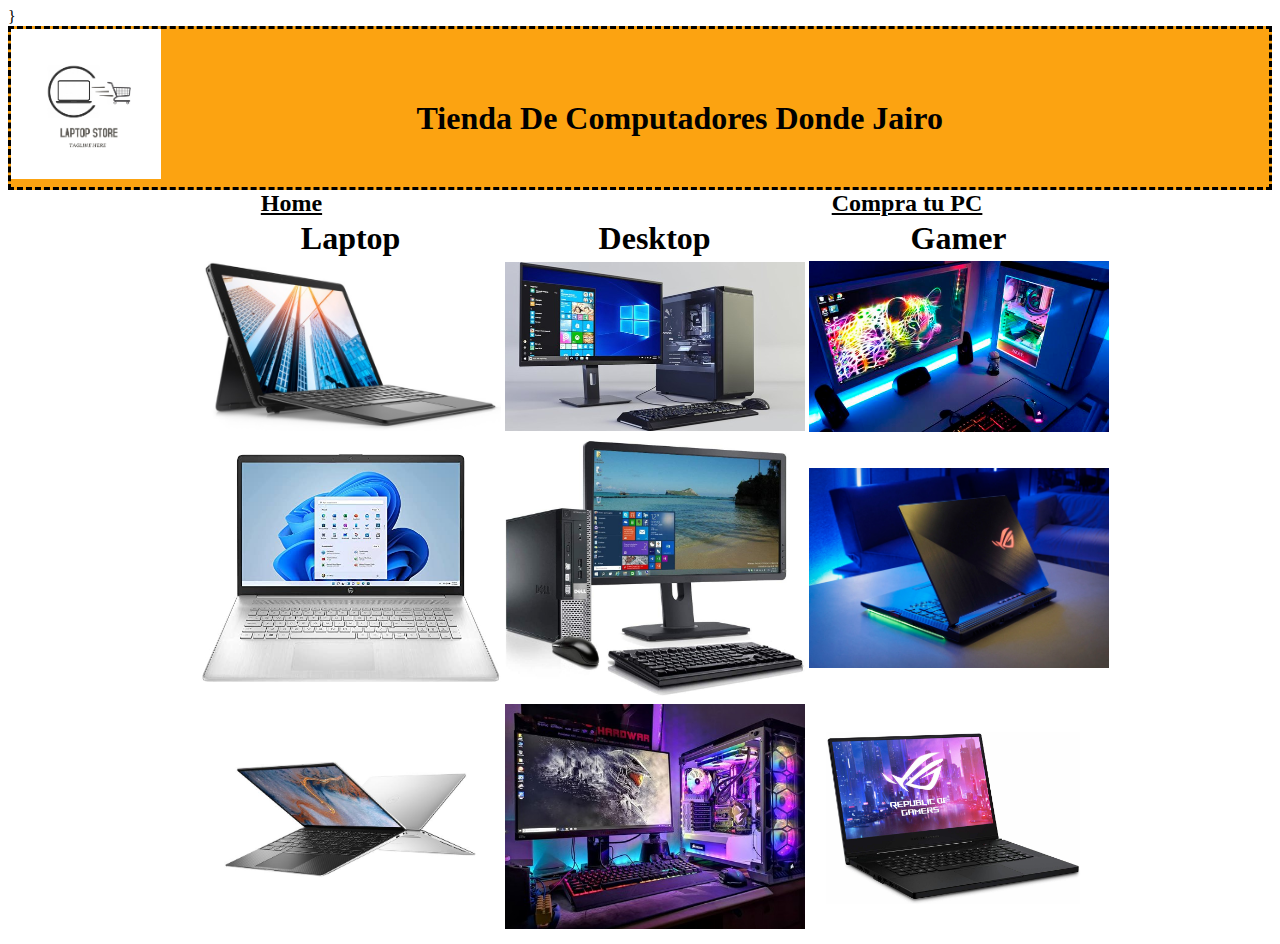
<file: index.html>
<!DOCTYPE html>
<html lang="en">
<head>
    <meta charset="UTF-8">
    <meta http-equiv="X-UA-Compatible" content="IE=edge">
    <meta name="viewport" content="width=device-width, initial-scale=1.0">
    <title>Home</title>
    <link rel="stylesheet" href="./styles/styles.css">
</head>
<body>}
    <header>
        <div id="header">
            <img id="logo" src="./img/computer store.jpg" alt="Logo de la tienda">
            <h1 id="titulo">Tienda De Computadores Donde Jairo</h1>
        </div>           
            <div id="nav">
                <h2><a href="./index.html">Home</a></h2>
                <h2><a href="./compra.html">Compra tu PC</a></h2>
            </div>
    </header>
    <main>
        <table>
            <tr>
                <th>Laptop</th>
                <th>Desktop</th>
                <th>Gamer</th>
            </tr>
            <tr>
                <td><img src="./img/laptop1.jpg" alt=""></td>
                <td><img src="./img/desktop1.jpg" alt=""></td>
                <td><img src="./img/gamer1.jpg" alt=""></td>
            </tr>
            <tr>
                <td><img src="./img/laptop2.jpg" alt=""></td>
                <td><img src="./img/desktop2.jpg" alt=""></td>
                <td><img src="./img/gamer 2.jpg" alt=""></td>
            </tr>
            <tr>
                <td><img src="./img/laptop3.jpg" alt=""></td>
                <td><img src="./img/desktop3.jpg" alt=""></td>
                <td><img src="./img/gamer3.jpg" alt=""></td>
            </tr>
        </table>
    </main>
    <script src="./script.js"></script>
</body>
</html>
</file>
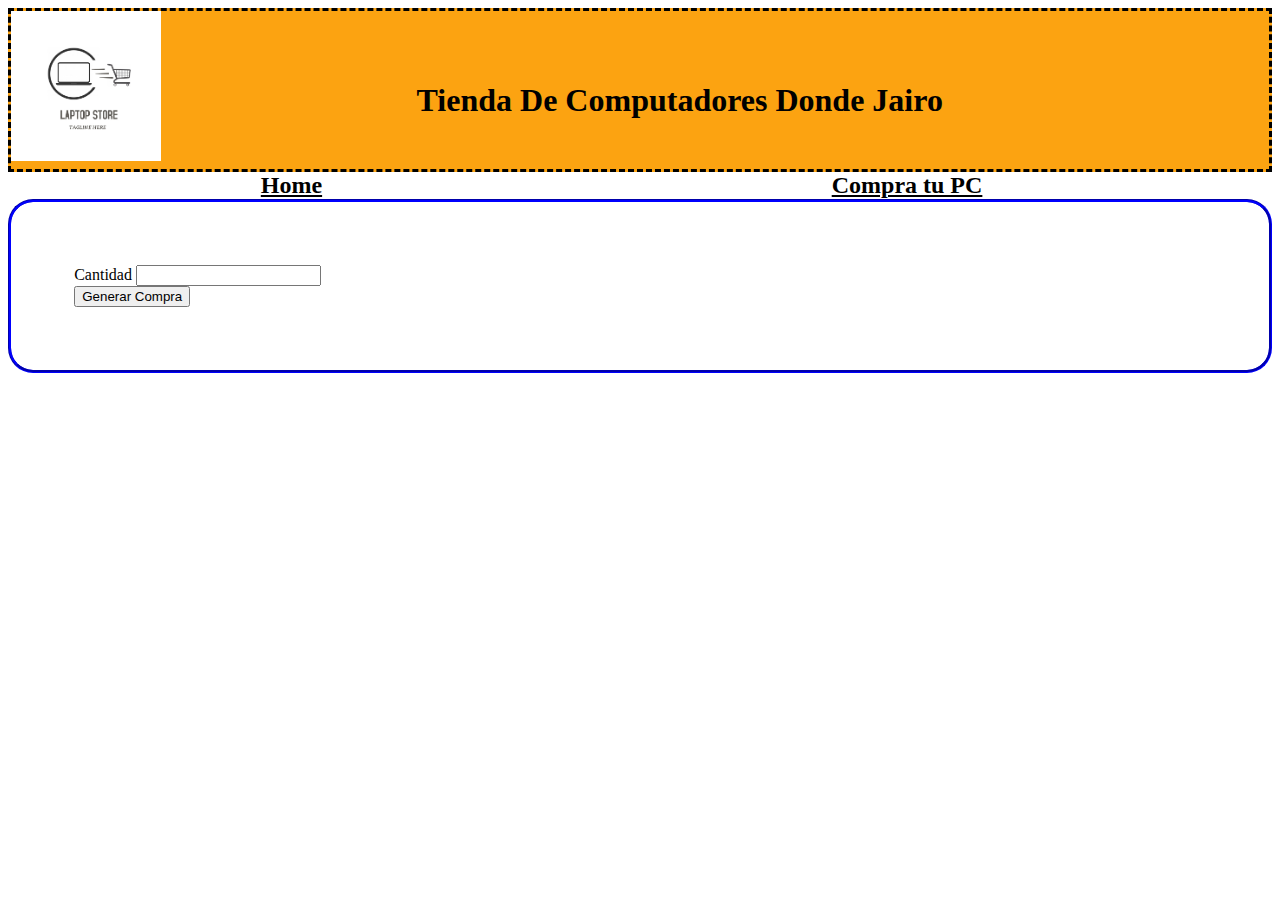
<file: compra.html>
<!DOCTYPE html>
<html lang="en">
<head>
    <meta charset="UTF-8">
    <meta http-equiv="X-UA-Compatible" content="IE=edge">
    <meta name="viewport" content="width=device-width, initial-scale=1.0">
    <title>Tienda de computadores</title>
    <link rel="stylesheet" href="./styles/styles.css">
</head>
<body>
    <header>
        <div id="header">
            <img id="logo" src="./img/computer store.jpg" alt="Logo de la tienda">
            <h1 id="titulo">Tienda De Computadores Donde Jairo</h1>
        </div>           
            <div id="nav">
                <h2><a href="./index.html">Home</a></h2>
                <h2><a href="./compra.html">Compra tu PC</a></h2>
            </div>
    </header>

    <main>
        <form id="compra">
            <div id="formContent">
                <label for="pcComprados">Cantidad</label>
                <input type="number" id="pcComprados" name="pcComprados">
            </div>
            <button type="submit">Generar Compra</button>
        </form>

        <div id="factura1">
            

        </div>

    </main>
    <script src="./script.js"></script>
</body>
</html>
</file>
<file: styles/styles.css>
#header{
    background-color: #fca311;
    border-style: dashed;
}
#logo {
    max-height: auto;
    width: 150px;
    display: inline;
}

#titulo{
    position: relative;
    display: inline;
    padding-left: 20%;
    padding-right: 20%;
    bottom: 50px;
    
}

#nav > h2
{
    display: inline;
    padding-left: 20%;
    padding-right: 20%;
   
}

#compra {
    padding: 5%;
    border-style: groove;
    border-color: blue;
    border-radius: 25px;

}

table{
    padding-left: 15%;
    
}



th{
    font-size: xx-large;
}
td > img {
    max-height: auto;
    width: 300px;
}
    
}
button{
    margin-top: 10px;
    margin-left: 40%;
    margin-right: 40%;
    padding: 15px;
    background-color: salmon;
}
a{
    color: black;
}
</file>
